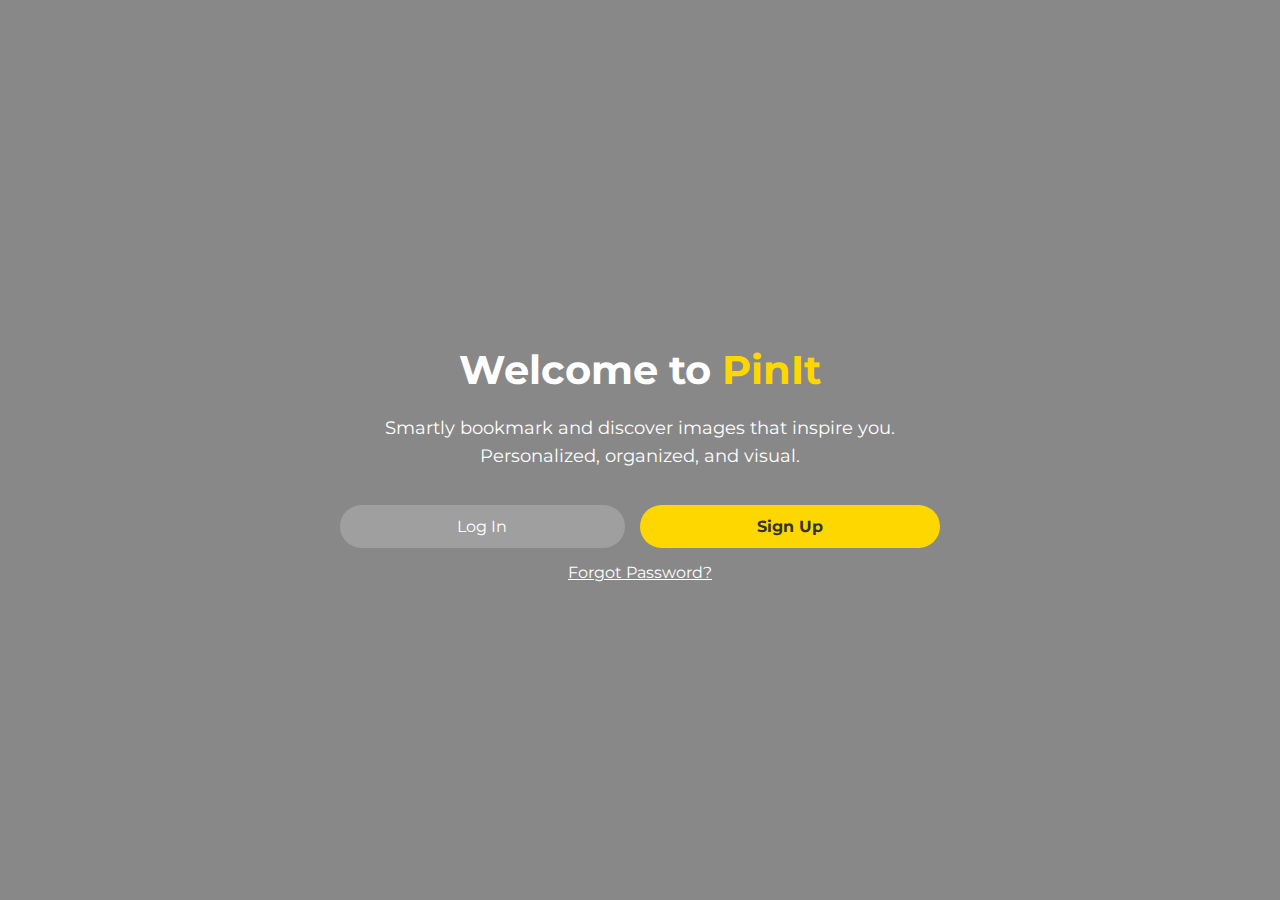
<file: welcome.html>
<!DOCTYPE html>
<html lang="en">
<head>
  <meta charset="UTF-8" />
  <meta name="viewport" content="width=device-width, initial-scale=1" />
  <title>Welcome to PinIt</title>
  <link href="https://fonts.googleapis.com/css2?family=Montserrat:wght@400;700&display=swap" rel="stylesheet">
  <style>
    * {
      box-sizing: border-box;
    }
    body {
      margin: 0;
      background-color: #888;
      font-family: 'Montserrat', sans-serif;
      color: #fff;
      display: flex;
      align-items: center;
      justify-content: center;
      height: 100vh;
      text-align: center;
      padding: 20px;
    }
    .container {
      max-width: 600px;
      width: 100%;
    }
    h1 {
      font-size: 2.5rem;
      margin-bottom: 20px;
      word-break: break-word;
    }
    .highlight {
      color: #FFD700;
    }
    p {
      font-size: 1.1rem;
      margin-bottom: 35px;
      line-height: 1.6;
    }
    .buttons {
      display: flex;
      flex-wrap: wrap;
      gap: 15px;
      justify-content: center;
    }
    .btn {
      padding: 12px 28px;
      border: none;
      border-radius: 30px;
      font-size: 1rem;
      cursor: pointer;
      transition: all 0.3s ease;
      text-decoration: none;
      flex: 1 1 auto;
      min-width: 120px;
    }
    .btn-login {
      background: rgba(255, 255, 255, 0.2);
      color: #fff;
    }
    .btn-login:hover {
      background: rgba(255, 255, 255, 0.4);
    }
    .btn-signup {
      background: #FFD700;
      color: #333;
      font-weight: bold;
    }
    .btn-signup:hover {
      background: #ffc700;
    }
    .btn-forgot {
      background: transparent;
      border: none;
      color: #fff;
      text-decoration: underline;
      padding: 0;
      flex: 1 1 100%;
      min-width: auto;
    }
    .btn-forgot:hover {
      color: #FFD700;
    }
    @media (max-width: 500px) {
      h1 {
        font-size: 1.8rem;
      }
      p {
        font-size: 1rem;
      }
      .buttons {
        flex-direction: column;
      }
      .btn {
        width: 100%;
      }
    }
  </style>
</head>
<body>
  <div class="container">
    <h1>Welcome to <span class="highlight">PinIt</span></h1>
    <p>Smartly bookmark and discover images that inspire you. Personalized, organized, and visual.</p>
    <div class="buttons">
      <a href="#" class="btn btn-login">Log In</a>
      <a href="#" class="btn btn-signup">Sign Up</a>
      <a href="#" class="btn btn-forgot">Forgot Password?</a>
    </div>
  </div>
</body>
</html>
</file>
